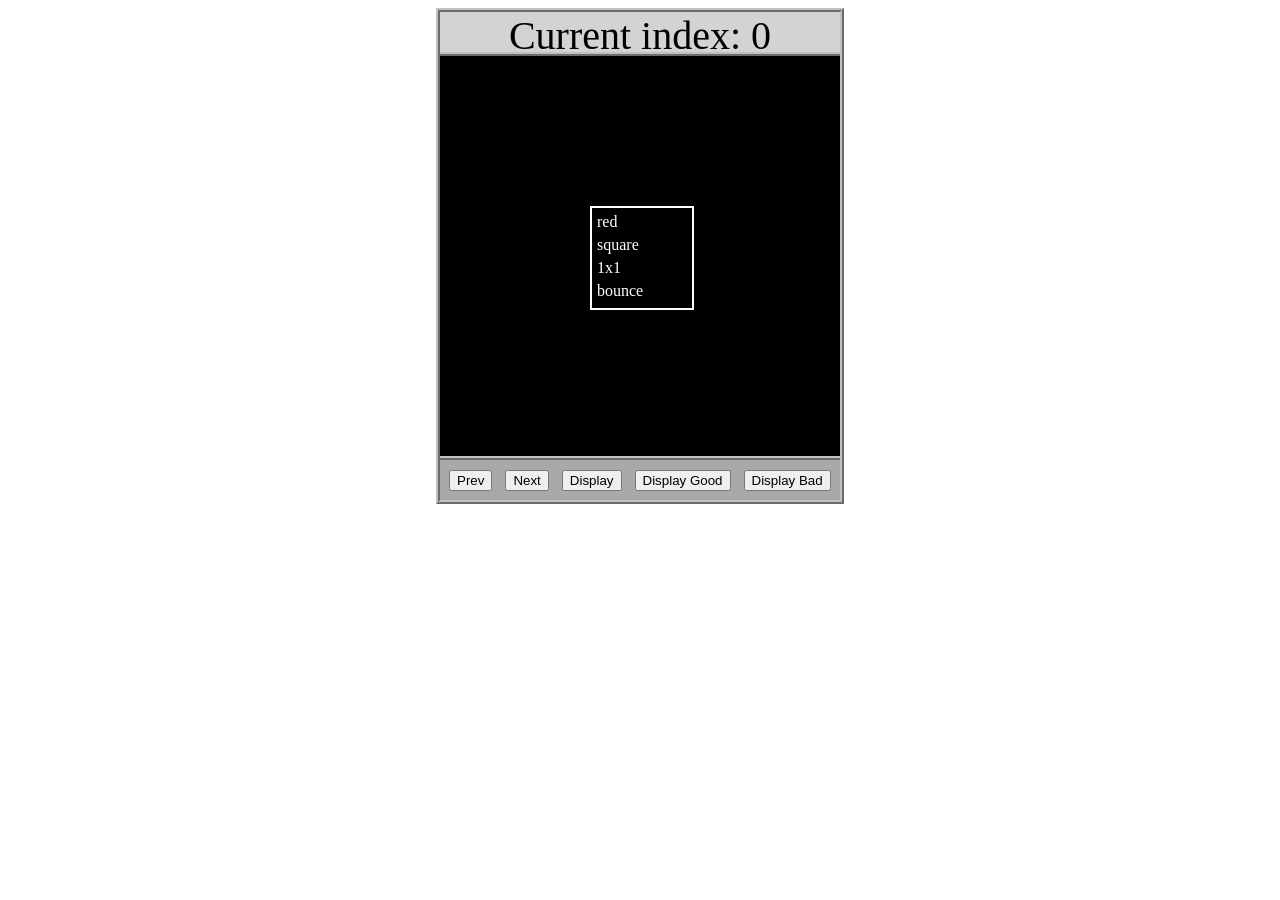
<file: asd-projects/data-shapes/index.html>
<!DOCTYPE html>
<html>
  <head>
    <meta charset="utf-8" />
    <meta name="viewport" content="width=device-width" />
    <title>Data Shapes</title>
    <link rel="stylesheet" href="index.css" />
    <script src="https://code.jquery.com/jquery-3.1.0.js"></script>
    <script src="index.js"></script>
  </head>
  <body>
    <div id="board">
      <div id="info-bar">Current index: 0</div>
      <div id="shape-container">
        <div id="shape"></div>
      </div>
      <div id="button-box">
        <button id="cycle-left">Prev</button>
        <button id="cycle-right">Next</button>
        <button id="execute1">Display</button>
        <button id="execute2">Display Good</button>
        <button id="execute3">Display Bad</button>
      </div>
    </div>
  </body>
</html>
</file>
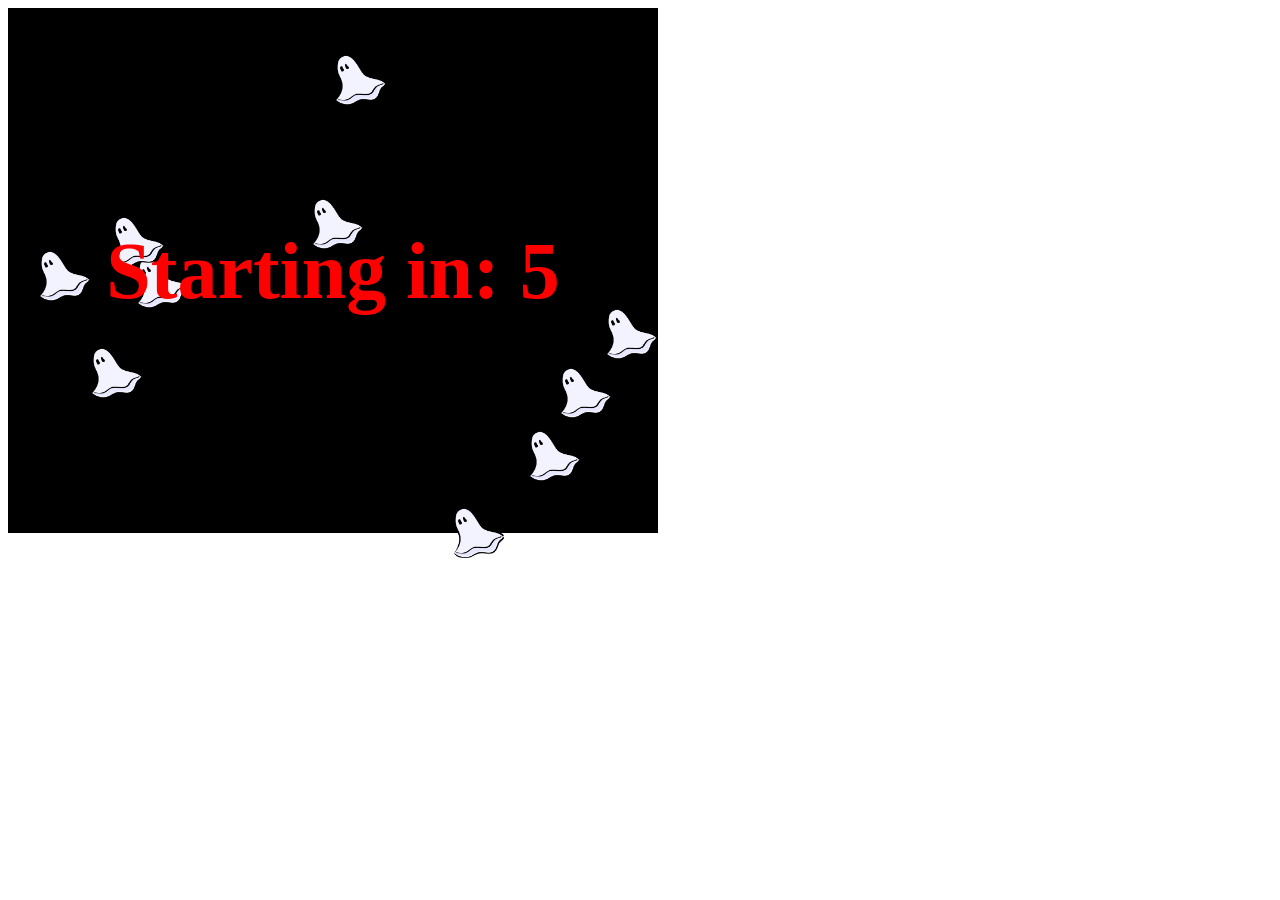
<file: asd-projects/debugging-exercise/index.html>
<!DOCTYPE html>
<html>
<head>
    <meta charset="utf-8">
    <meta name="viewport" content="width=device-width">
    <title>Debugger Exercise</title>
    <link rel="stylesheet" href="index.css">
    <script src="https://code.jquery.com/jquery-3.1.0.js"></script>
    <script src="index.js"></script>
</head>
<body>
    <div id="board">

    </div>
</body>
</html>
</file>
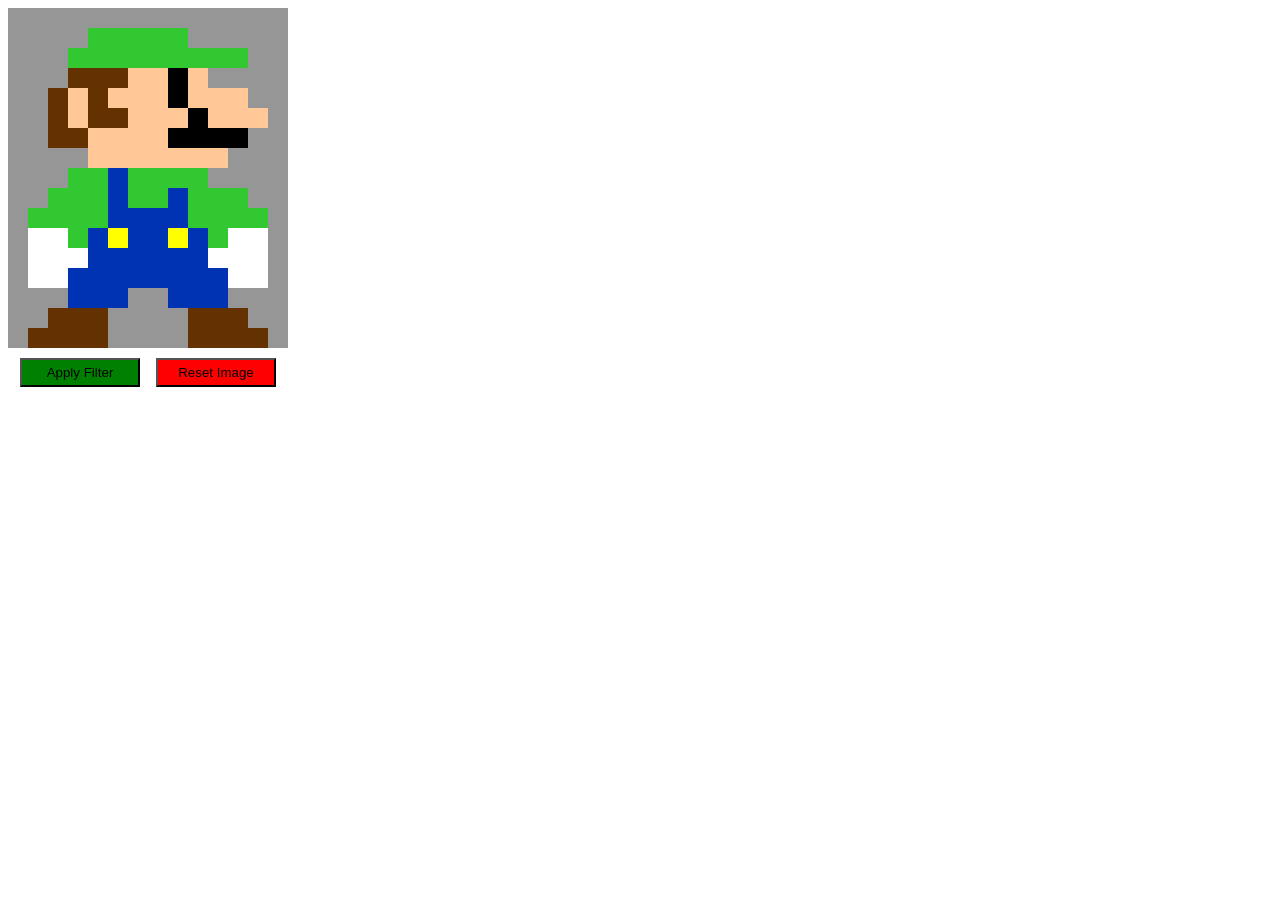
<file: asd-projects/image-filtering/index.html>
<!DOCTYPE html>
<html>
  <head>
    <script src="https://code.jquery.com/jquery-3.1.0.js"></script>
    <meta charset="utf-8" />
    <meta name="viewport" content="width=device-width" />
    <link rel="stylesheet" href="index.css" />
    <script src="image.js"></script>
    <script src="index.js"></script>
    <title>Image Filtering</title>
  </head>
  <body>
    <div id="display"></div>
    <div id="button-box">
      <button id="apply">Apply Filter</button>
      <button id="reset">Reset Image</button>
    </div>
  </body>
</html>
</file>
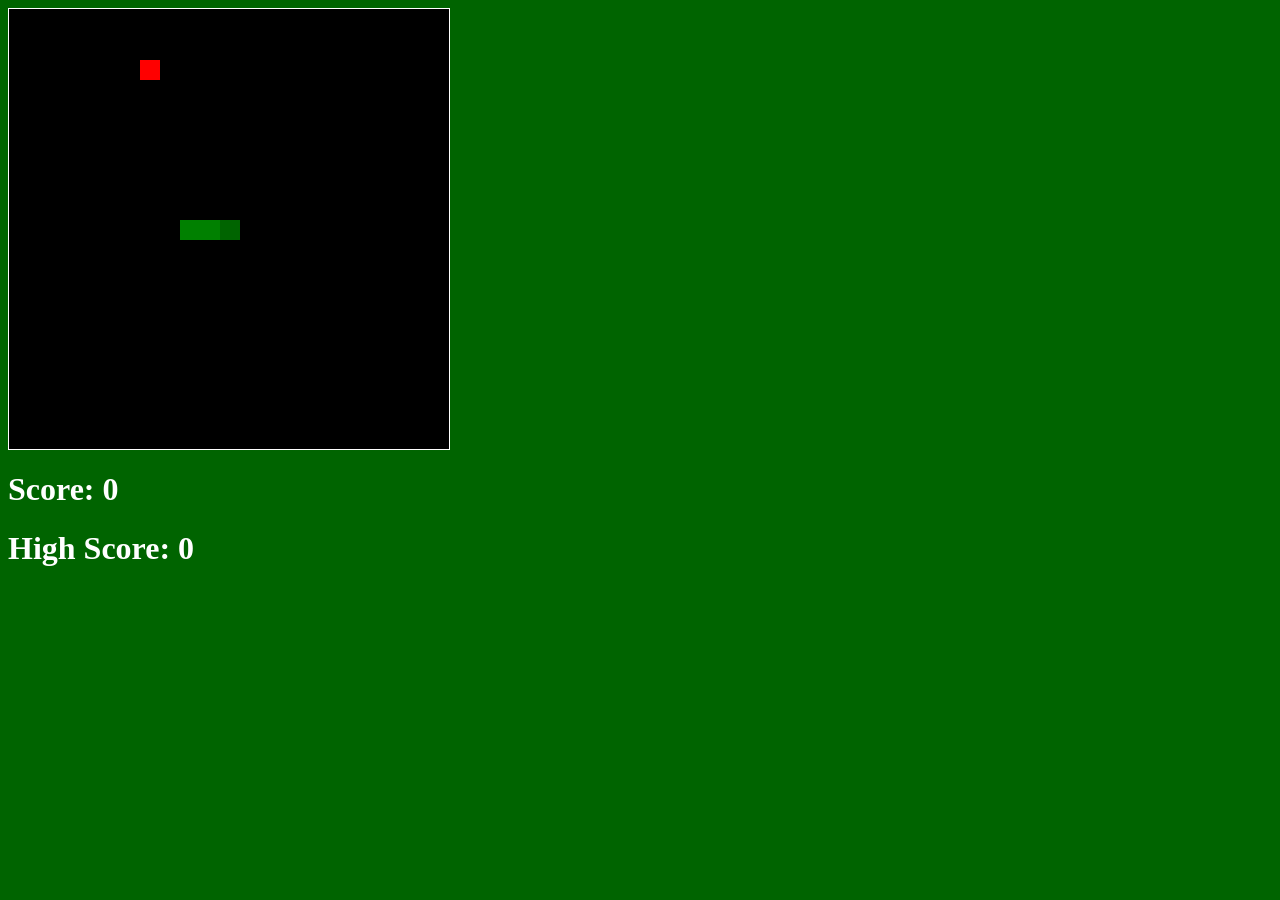
<file: asd-projects/snake/index.html>
<!DOCTYPE html>
<html>

  <head>
    <title>Snake</title>
    <!--Link jQuery and CSS here-->
    <link rel="stylesheet" type="text/css" href="index.css" />
    <script src="jquery.min.js"></script>
  </head>
  <body>
    <div id="board"></div>
    <h1 id="score">Score: 0</h1>
    <h1 id="highScore">High Score: 0</h1>
  </body>
  
  <!-- Link index.js here -->
  <script src="index.js"></script>
</html>
</file>
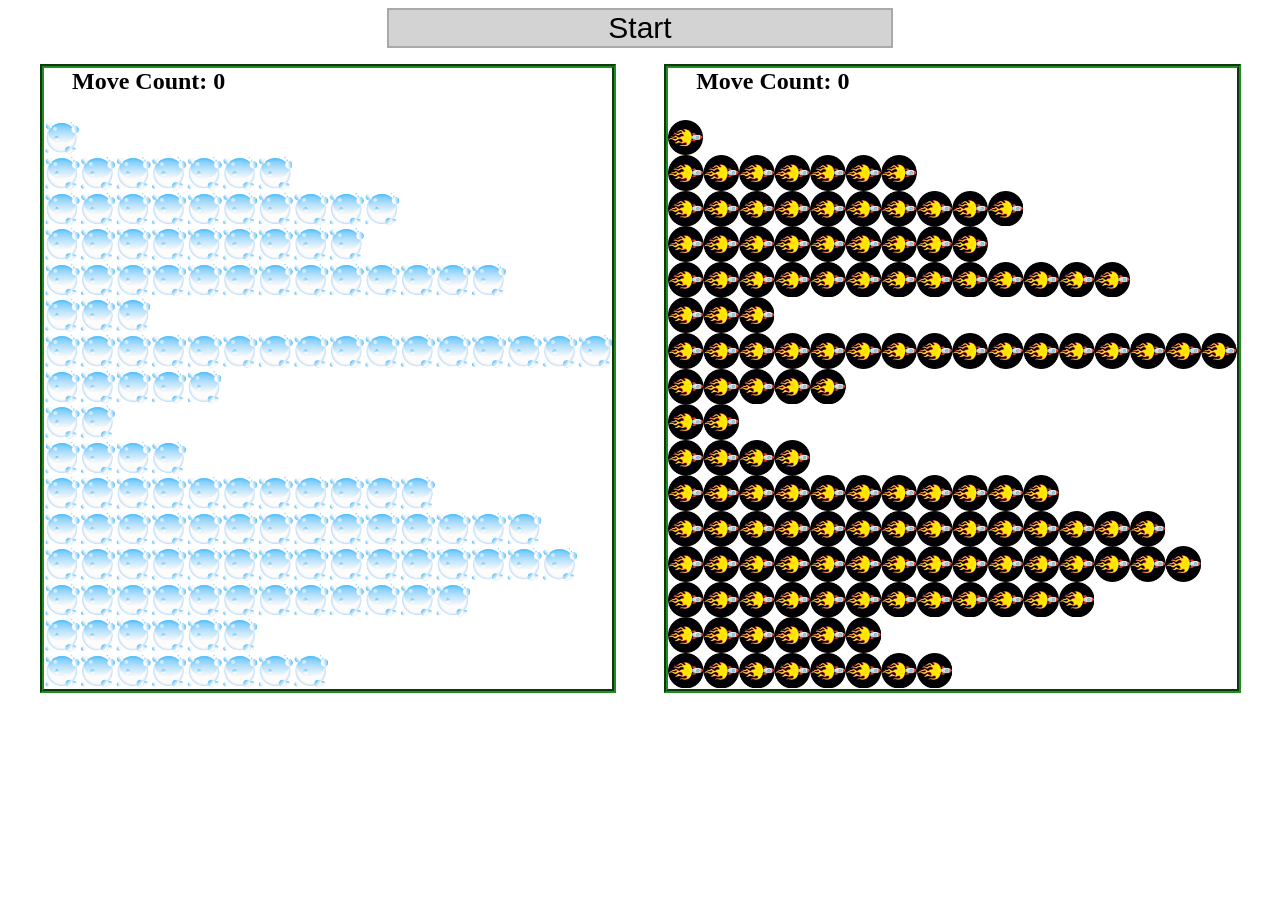
<file: asd-projects/sorting/index.html>
<!DOCTYPE html>
<html>
<head>
    <script src="https://code.jquery.com/jquery-3.1.0.js"></script>    
    <meta charset="utf-8">
    <meta name="viewport" content="width=device-width">
    <link rel="stylesheet" href="index.css">
    <script src="setup.js"></script>
    <script src="index.js"></script>
    <script src="run.js"></script>
    <title>Sorting</title>
</head>
<body>
    <div id="fullContainer">
        <div id="buttonContainer">
          <button id="goButton">Start</button>
        </div>
        <div id="sortContainer">
            <div class="subContainer" id="bubbleArea">
                <h2 id="bubbleCounter">Move Count: 0</h2>
                <div id="displayBubble">

                </div>
            </div>

            <div class="subContainer" id="quickArea">
                <h2 id="quickCounter">Move Count: 0</h2>
                <div id="displayQuick">

                </div>
            </div>
        </div>
    </div>
</body>
</html>
</file>
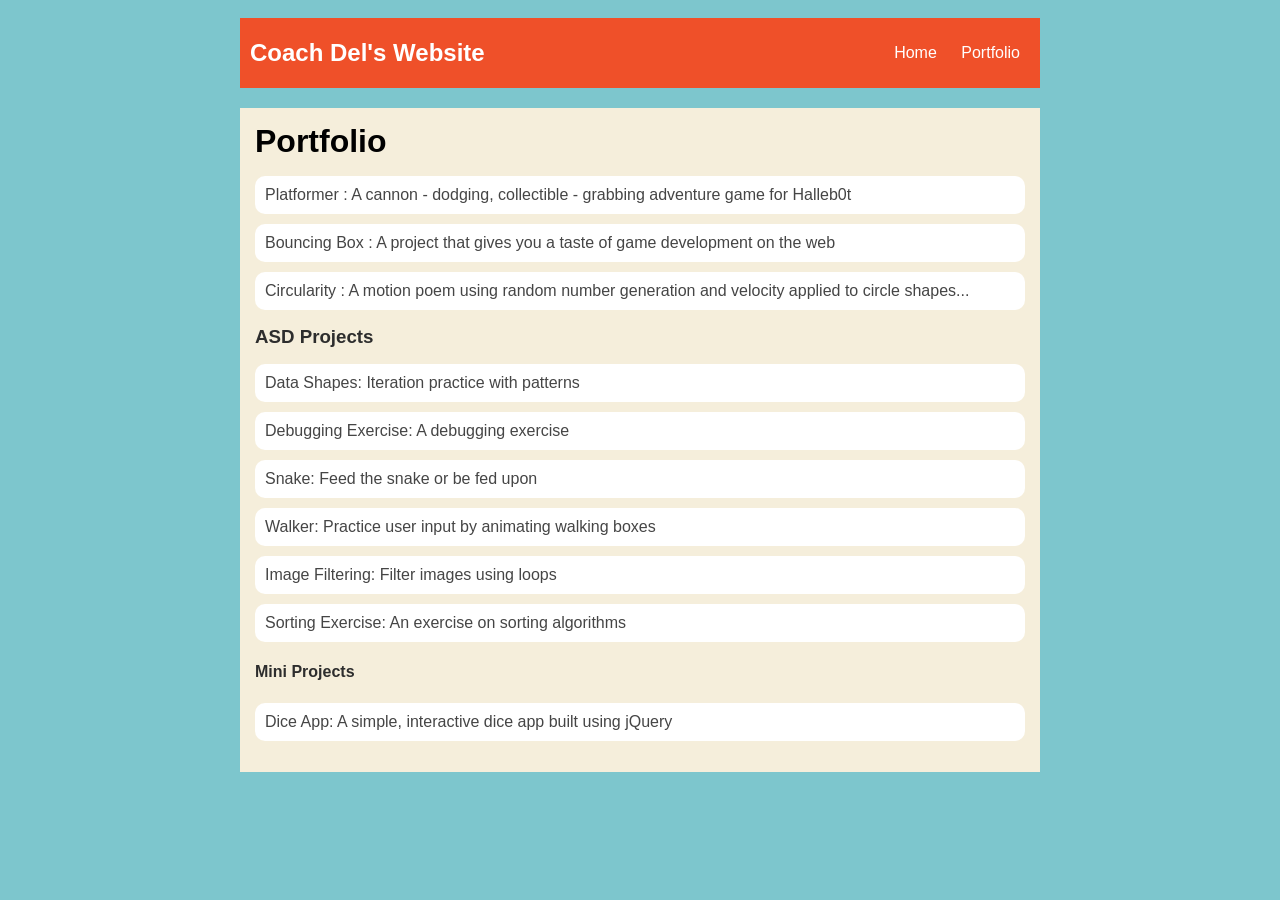
<file: portfolio.html>
<!DOCTYPE html>
<html>
  <head>
    <title>Del's Page</title>
    <link rel="stylesheet" href="style.css" />
  </head>

  <body>
    <div id="all-contents">
      <nav>
        <h1>Coach Del's Website</h1>
        <ul id="nav-ul">
          <li class="nav-li">
            <a class="nav-a" href="index.html">Home</a>
          </li>
          <li class="nav-li">
            <a class="nav-a" href="portfolio.html">Portfolio</a>
          </li>
        </ul>
      </nav>
      <main>
        <div class="content">
          <h1>Portfolio</h1>
          <ul id="portfolio">
            <li>
              <a href="projects/platformer/"
                >Platformer : A cannon - dodging, collectible - grabbing
                adventure game for Halleb0t</a
              >
            </li>
            <li>
              <a href="projects/bouncing-box/"
                >Bouncing Box : A project that gives you a taste of game
                development on the web
              </a>
            </li>
            <li>
              <a href="projects/circularity/"
                >Circularity : A motion poem using random number generation and
                velocity applied to circle shapes...</a
              >
            </li>
          </ul>
          <h3>ASD Projects</h3>
          <ul id="portfolio">
            <li><a href="asd-projects/data-shapes"> Data Shapes: Iteration practice with patterns</a></li>
            <li><a href="asd-projects/debugging-exercise"> Debugging Exercise: A debugging exercise</a></li>
            <li><a href="asd-projects/snake">Snake: Feed the snake or be fed upon</a></li>
            <li><a href="asd-projects/walker">Walker: Practice user input by animating walking boxes</a></li>
            <li><a href="asd-projects/image-filtering">Image Filtering: Filter images using loops</a></li>
            <li><a href="asd-projects/sorting">Sorting Exercise: An exercise on sorting algorithms</a></li>
          </ul>
          <h4>Mini Projects</h4>
          <ul id ="portfolio">
            <li><a href="asd-projects/dice-app"> Dice App: A simple, interactive dice app built using jQuery</a></li>
          </ul>
        </div>
      </main>
    </div>
  </body>
</html>
</file>
<file: asd-projects/data-shapes/index.css>
#board {
  width: 400px;
  margin: auto;
  border: silver ridge 4px;
}

#info-bar {
  width: 400px;
  height: 40px;
  background: lightgray;
  font-size: 40px;
  text-align: center;
}

#shape-container {
  width: 400px;
  height: 400px;
  background: black;
  border-top: silver ridge 4px;
  border-bottom: silver ridge 4px;
}

#button-box {
  width: 400px;
  height: 40px;
  background: darkgray;
}

#shape {
  color: white;
  width: 100px;
  height: 100px;
  position: relative;
  top: 150px;
  left: 150px;
  border: white solid 2px;
  display: block;
}

button {
  width: auto;
  height: auto;
  margin: auto;
  margin-top: 10px;
  margin-left: 9px;
}

p {
  margin: 5px;
}
</file>
<file: asd-projects/debugging-exercise/index.css>
#board {
  background: black;
  width: 650px;
  height: 525px;
  left: 0px;
  top: 0px;
}

.ghost {
  width: 50px;
  height: 50px;
  z-index: 100;
  position: absolute;
}
</file>
<file: asd-projects/image-filtering/index.css>
.square {
  width: 20px;
  height: 20px;
  position: absolute;
}

body > div {
  position: relative;
}

#button-box {
  position: relative;
  top: 350px;
}

button {
  width: 120px;
  padding: 5px;
  margin-left: 12px;
}

#apply {
  background: green;
}

#reset {
  background: red;
}
</file>
<file: asd-projects/snake/index.css>
body {
  background-color: darkgreen;
}

#board {
  width: 440px;
  height: 440px;
  border: 1px solid white;
  background-color: black;
}

#score, #highScore {
  color: white;
}

.snake, .apple {
  display: block;
  width: 20px;
  height: 20px;
  position: absolute;
  user-select: none;
}

.snake {
  background-color: green;
  z-index: 2;
}

#snake-head {
  background-color: darkgreen;
}

.apple {
  background-color: red;
  z-index: 1;
}
</file>
<file: asd-projects/sorting/index.css>
#fullContainer {
    width:100%;
}
#buttonContainer {
    margin:auto;
    width: 40%;
}
#goButton {
    margin: auto;
    width: 100%;
    border: 2px darkgray double;
    background: lightgray;
    font-size: 30px;
}
#sortContainer {
    display: table;
    margin: 0 auto;
    width: 100%;
}
.subContainer {
    display: inline-block;
    width:45%;
    border: 4px forestgreen groove;
    margin-top: 1.25%;
}
#bubbleArea {
    margin-left: 2.5%;
}
#quickArea {
    margin-left: 3.75%;
}
.subContainer > h2 {
    margin-left: 5%;
    height: 32px;
    margin-top: 0;
}
.sortElement {
    background-position: center;
    background-repeat: repeat-x;
    position: absolute;
    left: 0px;
    margin: 0;
    padding: 0;
}
.subContainer > div {
    position: relative;
}
.bubbleElement {
    background: url('img/bubble.png');
    /*border: 2px aqua ridge;*/
}
.quickElement {
    background: url('img/quick.png');
    /*border: 2px firebrick ridge;*/
}
</file>
<file: style.css>
body {
    background: rgb(125, 198, 205);
    color: rgb(45, 45, 45);
    padding: 10px;
    font-family: arial;
}
#all-contents {
  max-width: 800px;
    margin: auto;
}

/* navigation menu */
nav {
    background: rgb(239, 80, 41);
   margin: 0 auto;
   margin-bottom: 20px;
    display: flex;
    padding: 10px;
}
h1 {
    display: flex;
    align-items: center;
    color: white;
    flex: 1;
    margin: 0;
}
#nav-ul {
    list-style-image: none;
}
.nav-li {
    display: inline-block;
    padding: 0 10px;
}
a {
    text-decoration: none;
    color: #fff;
}

/* main container area beneath menu */
main {
    background: rgb(245, 238, 219);
    display: flex;
}
.sidebar {
    margin-right: 25px;
    padding: 10px;
}
.sidebar-img {
    width: 200px;
}
.content {
    flex: 1;
    padding: 15px;
}

/* portfolio styles */
#interests {
    border: 4px silver ridge;
    padding: 8px;
}
h2, h3 {
    margin: 0px;
}
         /* portfolio styles */
         .content h1 {
            color: black;
        }

        #portfolio {
            list-style-type: none;
            padding-left: 0;
        }

        #portfolio li {
            background: #fff;
            padding: 10px;
            border-radius: 10px;
            margin-bottom: 10px;
        }

        #portfolio li:hover {
            background: #eee;
        }

        #portfolio a {
            text-decoration: none;
            color: #454545;
        }
</file>
